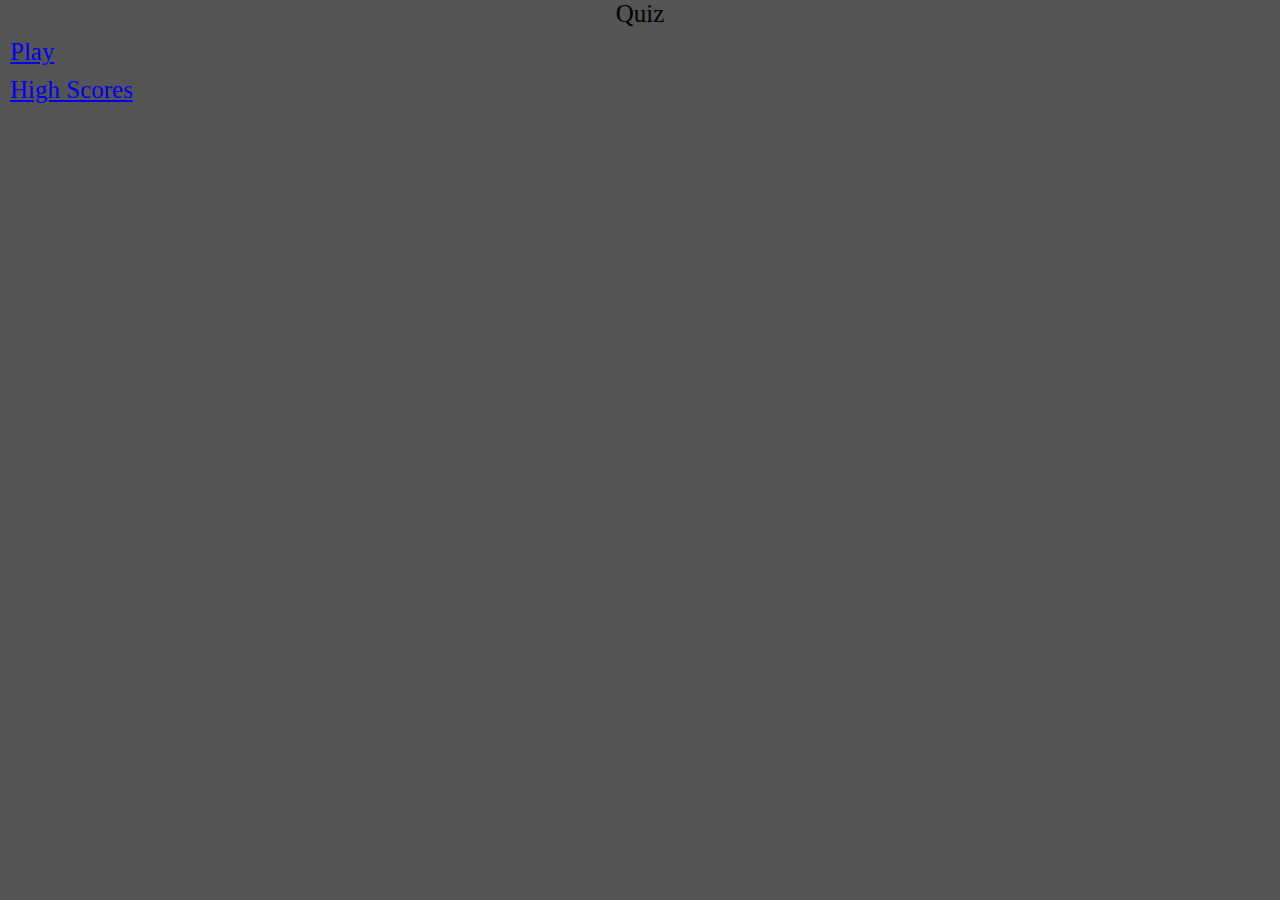
<file: index.html>
<!DOCTYPE html>
<html lang="en">
<head>
    <meta charset="UTF-8">
    <meta http-equiv="X-UA-Compatible" content="IE=edge">
    <meta name="viewport" content="width=device-width, initial-scale=1.0">
    <title>Coding Quiz</title>
    <link rel="stylesheet" href="./css/style.css">
    <link href="https://cdn.jsdelivr.net/npm/bootstrap@5.2.1/dist/css/bootstrap.min.css" rel="stylesheet"
    integrity="sha384-iYQeCzEYFbKjA/T2uDLTpkwGzCiq6soy8tYaI1GyVh/UjpbCx/TYkiZhlZB6+fzT" crossorigin="anonymous">
</head>
<body>
    <header><div class="title text-center">Quiz</div></header>
        <div class="content">
            <div id="home flex-column">
                <a href="./game.html" class="btn btn-warning">Play</a>
                <a href="/highscore.html" id="highscore-btn" class="btn btn-primary">High Scores</a>
            </div>
        </div>
    </main>
    <script src="https://cdn.jsdelivr.net/npm/@popperjs/core@2.11.6/dist/umd/popper.min.js"
    integrity="sha384-oBqDVmMz9ATKxIep9tiCxS/Z9fNfEXiDAYTujMAeBAsjFuCZSmKbSSUnQlmh/jp3" crossorigin="anonymous"></script>
    <script src="https://cdn.jsdelivr.net/npm/bootstrap@5.2.1/dist/js/bootstrap.min.js"
    integrity="sha384-7VPbUDkoPSGFnVtYi0QogXtr74QeVeeIs99Qfg5YCF+TidwNdjvaKZX19NZ/e6oz" crossorigin="anonymous"></script>
    <!-- <script src="./js/script.js"></script> -->
</body>
</html>
</file>
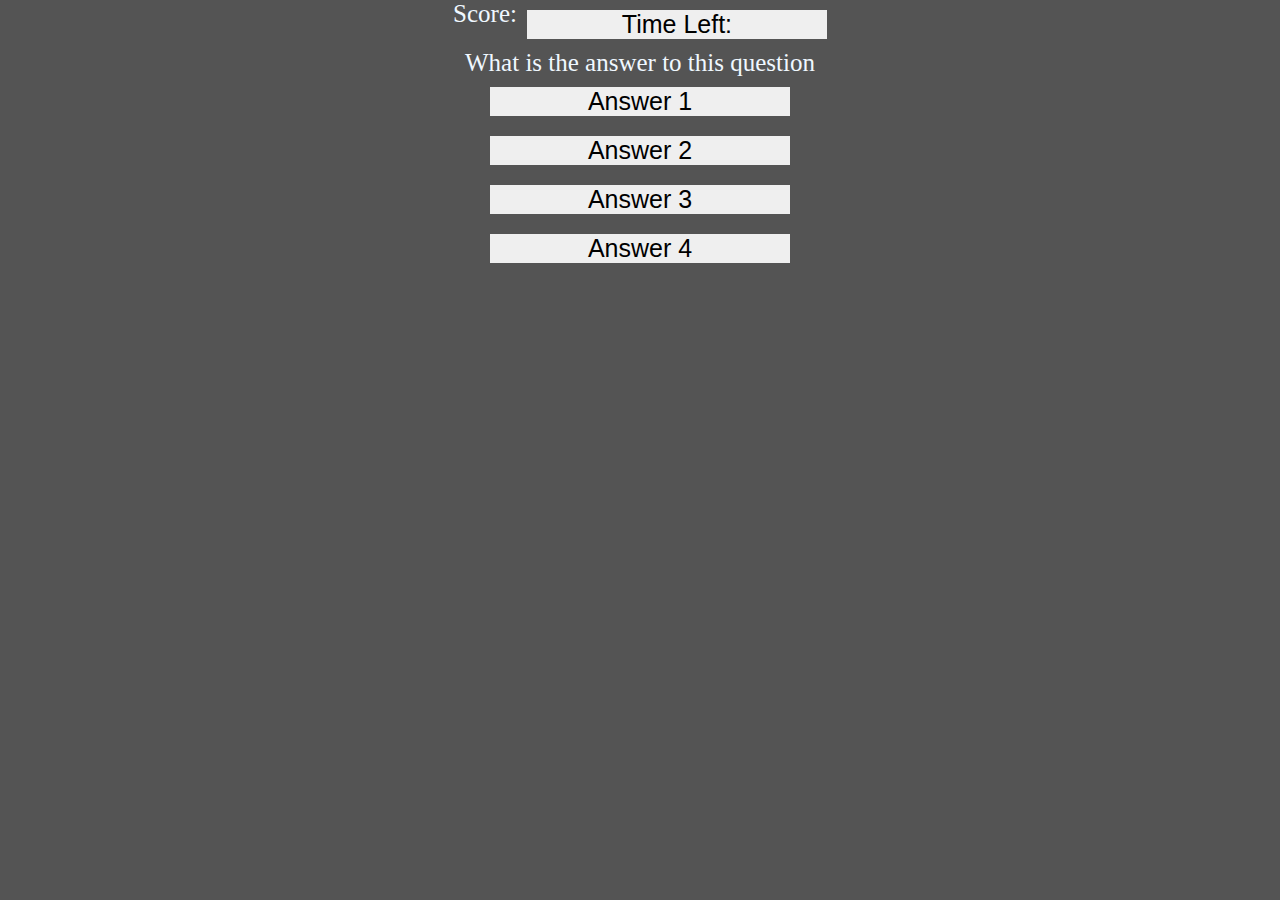
<file: game.html>
<!DOCTYPE html>
<html lang="en">
<head>
    <meta charset="UTF-8">
    <meta http-equiv="X-UA-Compatible" content="IE=edge">
    <meta name="viewport" content="width=device-width, initial-scale=1.0">
    <title>Andre's Quiz</title>
    <link rel="stylesheet" href="./css/style.css">
    <link rel="stylesheet" href="./css/game.css">
    <link href="https://cdn.jsdelivr.net/npm/bootstrap@5.2.1/dist/css/bootstrap.min.css" rel="stylesheet"
    integrity="sha384-iYQeCzEYFbKjA/T2uDLTpkwGzCiq6soy8tYaI1GyVh/UjpbCx/TYkiZhlZB6+fzT" crossorigin="anonymous">
</head>
<body>
    <div class="content">
        <div id="game justify-center flex-column">
            <header class="header">
                <div>
                    <p class="scoretext">Score:</p>
                    <h1 id="score"></h1>
                </div>
                <button id="timer" class="btn btn-warning">Time Left:</button>
            </header>
            <div class="content"></div>
                <div id="question">What is the answer to this question</div>
                    <div class="answer-box content">
                        <button class="answertext btn btn-primary" id="answer1">Answer 1</button>
                    </div>
                    <div class="answer-box content">
                        <button class="answertext btn btn-primary" id="answer2">Answer 2</button>
                    </div>
                    <div class="answer-box content">
                        <button class="answertext btn btn-primary" id="answer3">Answer 3</button>
                    </div>
                    <div class="answer-box content">
                        <button class="answertext btn btn-primary" id="answer4">Answer 4</button>
                    </div>
                <div>
                    <div id="alert"></div>
                </div>
            </div>
        </div>
    </div>
    <script src="https://cdn.jsdelivr.net/npm/@popperjs/core@2.11.6/dist/umd/popper.min.js"
    integrity="sha384-oBqDVmMz9ATKxIep9tiCxS/Z9fNfEXiDAYTujMAeBAsjFuCZSmKbSSUnQlmh/jp3" crossorigin="anonymous"></script>
    <script src="https://cdn.jsdelivr.net/npm/bootstrap@5.2.1/dist/js/bootstrap.min.js"
    integrity="sha384-7VPbUDkoPSGFnVtYi0QogXtr74QeVeeIs99Qfg5YCF+TidwNdjvaKZX19NZ/e6oz" crossorigin="anonymous"></script>
    <script src="./js/game.js"></script>
</body>
</html>
</file>
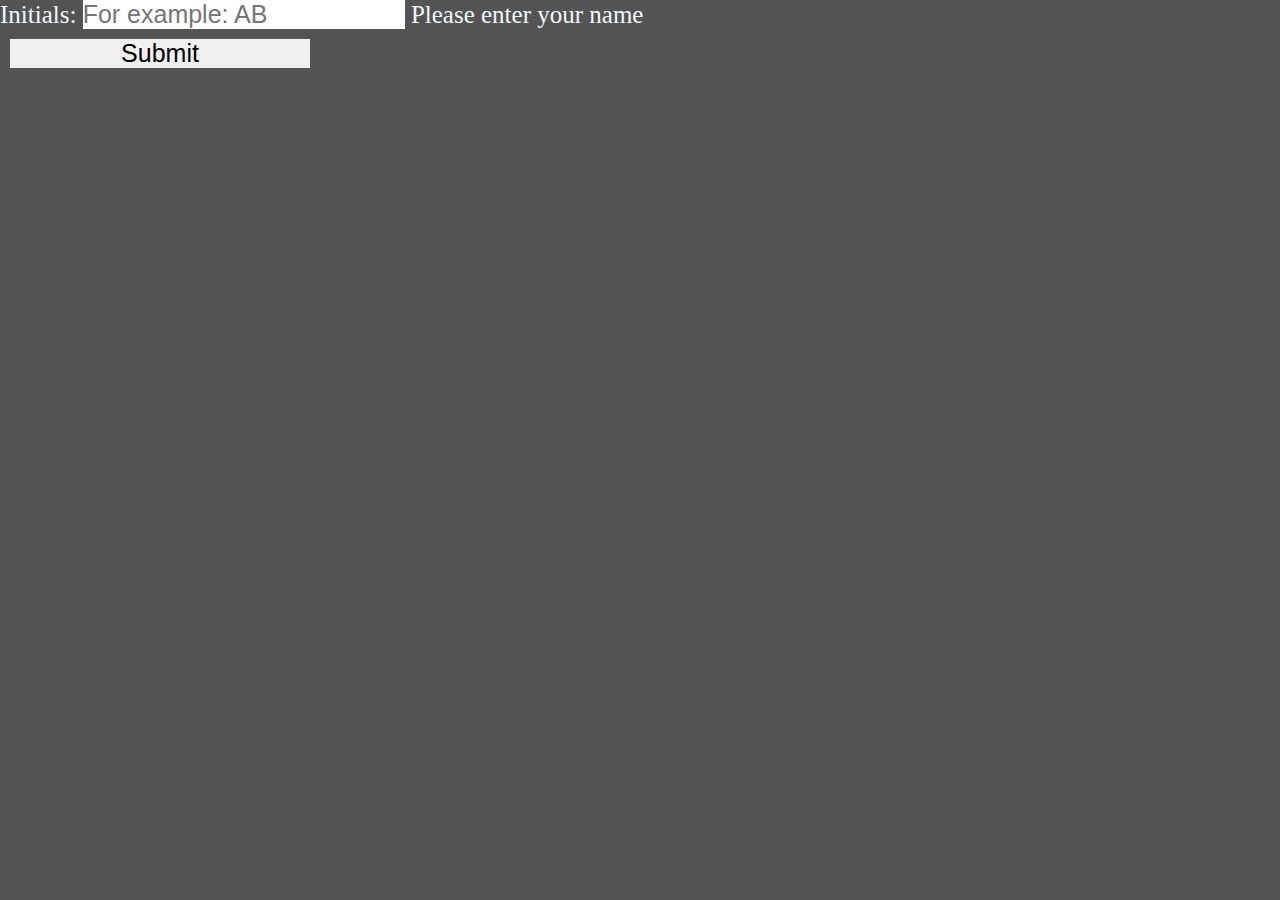
<file: highscore.html>
<!DOCTYPE html>
<html lang="en">
<head>
    <meta charset="UTF-8">
    <meta http-equiv="X-UA-Compatible" content="IE=edge">
    <meta name="viewport" content="width=device-width, initial-scale=1.0">
    <link rel="stylesheet" href="./css/style.css">
    <link rel="stylesheet" href="./css/game.css">
    <link href="https://cdn.jsdelivr.net/npm/bootstrap@5.2.1/dist/css/bootstrap.min.css" rel="stylesheet"
    integrity="sha384-iYQeCzEYFbKjA/T2uDLTpkwGzCiq6soy8tYaI1GyVh/UjpbCx/TYkiZhlZB6+fzT" crossorigin="anonymous">
    <title> Highscores </title>
</head>
<body>
    <form class="initialsbox">
        <div class="form-group">
          <label>Initials:</label>
          <input type="text" class="form-control" id="exampleInputEmail1" aria-describedby="emailHelp" placeholder="For example: AB">
          <small id="emailHelp" class="form-text text-muted">Please enter your name</small>
        </div>
        <button type="submit" class="btn btn-primary">Submit</button>
      </form>
    <script src="https://cdn.jsdelivr.net/npm/@popperjs/core@2.11.6/dist/umd/popper.min.js"
    integrity="sha384-oBqDVmMz9ATKxIep9tiCxS/Z9fNfEXiDAYTujMAeBAsjFuCZSmKbSSUnQlmh/jp3" crossorigin="anonymous"></script>
    <script src="https://cdn.jsdelivr.net/npm/bootstrap@5.2.1/dist/js/bootstrap.min.js"
    integrity="sha384-7VPbUDkoPSGFnVtYi0QogXtr74QeVeeIs99Qfg5YCF+TidwNdjvaKZX19NZ/e6oz" crossorigin="anonymous"></script>
    <script src="./js/game.js"></script>
</body>
</html>
</file>
<file: css/style.css>
:root {
    background-color: #545454;
}

* {
    box-sizing: border-box;
    margin: 0;
    padding: 0;
    border: 0;
    font-size: 25px;
}

h {
    background-color: #545454;
    margin-bottom: 0;
}
.title {
    background-color: #545454;
}

.content {
    background-color: #545454;
}

#home {
    background-color: #545454;
}

.justify-center {
    justify-content: center;
}

.flex-center {
    display: flex;
    justify-content: center;
}

.flex-column {
    display: flex;
    flex-direction: column;
}

.text-center {
    text-align: center;
}

.btn {
    width: 300px;
    margin: 10px;
    display: block;
}
</file>
<file: css/game.css>
body {
    color: aliceblue;
}

header {
    color: aliceblue;
    justify-content: center;
    display: flex;
}

.content {
    justify-content: center;
    display: flex;
}

#question {
    color: aliceblue;
    text-align: center;
}

.scoretext {
    padding-left: 10px;
}

#score {
    padding-left: 10px;
}
</file>
